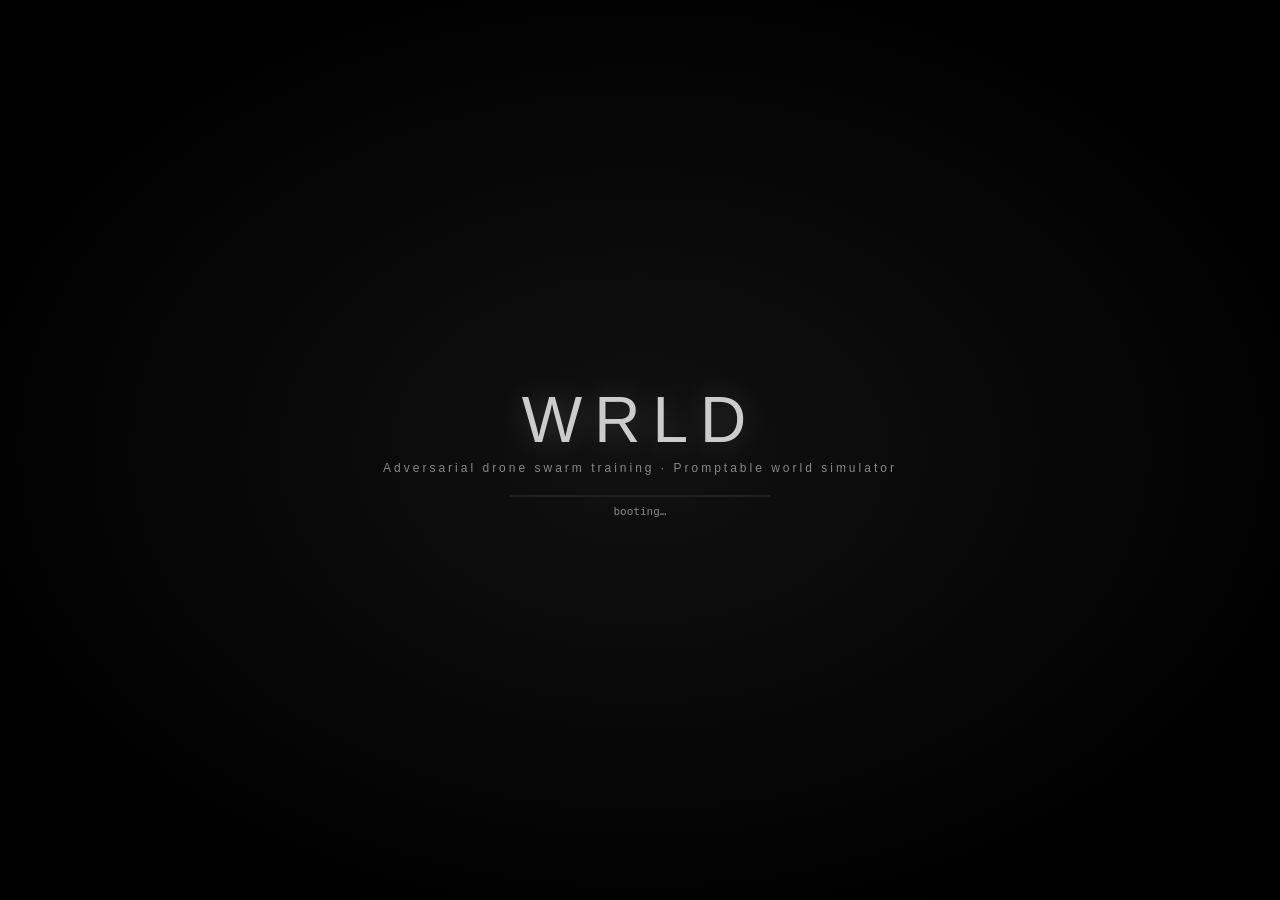
<file: index.html>
<!DOCTYPE html>
<html lang="en">
<head>
<meta charset="UTF-8" />
<meta name="viewport" content="width=device-width, initial-scale=1.0" />
<title>WRLD — Promptable World Generator</title>
<link rel="stylesheet" href="./src/style.css" />
</head>
<body>
<canvas id="view"></canvas>

<!-- Top-left: prompt bar -->
<div id="promptbar" class="panel">
  <div class="row">
    <input id="prompt" type="text" spellcheck="false"
      placeholder="e.g. 'low-altitude drone over an icy tundra at dawn, heavy snow, -25C'"
      value="dense pine forest after snowfall, calm, -5C, noon" />
    <button id="generate">Generate</button>
  </div>
  <div class="row subtle">
    <span id="prompt-echo"></span>
  </div>
  <div class="row chips" id="presets">
    <button class="chip" data-p="narrow canyon in iceland, river at the bottom, moss on rocks, golden hour">Canyon, golden hour</button>
    <button class="chip" data-p="sahara dune sea under a haboob sandstorm, 45C, wind 18 m/s">Sahara sandstorm</button>
    <button class="chip" data-p="arctic tundra blizzard, -35C, wind 20 m/s, heavy snow, night">Arctic blizzard, night</button>
    <button class="chip" data-p="dense pine forest after snowfall, calm, -5C, noon">Snowy forest, calm</button>
    <button class="chip" data-p="alpine mountain ridge at dusk, light snow, -12C, wind 8 m/s">Alpine dusk</button>
    <button class="chip" data-p="urban rooftops at night, cold rain, 4C, wind 10 m/s">Urban rooftops, night</button>
  </div>
</div>

<!-- Right: unified training HUD -->
<div id="hud" class="panel">
  <div class="hud-header">
    <span class="hud-title" style="margin:0">INTERCEPT TRAINING</span>
    <button id="hud-expand" class="expand-btn" title="Show details">+</button>
  </div>
  <div class="genbar"><div id="sw-genprog"></div></div>
  <div class="grid compact">
    <div><span class="label">GEN</span><span id="sw-gen">1</span></div>
    <div><span class="label">SKILL</span><span id="sw-xskill">0%</span></div>
    <div><span class="label">HOSTILES</span><span id="sw-ealive">25</span></div>
    <div><span class="label">INTERCEPTS</span><span id="sw-wp">0</span></div>
  </div>
  <div id="warnings"></div>
  <canvas id="reward-plot" width="240" height="60" style="margin-top:6px; width:100%; background:rgba(0,0,0,0.35); border-radius:4px;"></canvas>

  <!-- Expandable details -->
  <div id="hud-details" class="hud-details hidden">
    <div class="hud-title">SWARM</div>
    <div class="grid">
      <div><span class="label">FLEET</span><span id="sw-total">80</span></div>
      <div><span class="label">MEAN SK</span><span id="sw-mskill">0%</span></div>
      <div><span class="label">MEAN R</span><span id="sw-mreward">0.0</span></div>
      <div><span class="label">BEST R</span><span id="sw-breward">—</span></div>
      <div><span class="label">INT/GEN</span><span id="sw-wpgen">0</span></div>
      <div><span class="label">RESEEDS</span><span id="sw-reseeds">0</span></div>
      <div><span class="label">ENEMIES</span><span id="sw-enemies">25</span></div>
    </div>
    <div class="hud-title">ELECTRONICS</div>
    <div class="grid">
      <div><span class="label">AMB T</span><span id="tel-ambient">0 °C</span></div>
      <div><span class="label">BATT</span><span id="tel-batt">100%</span></div>
      <div><span class="label">MOTOR T</span><span id="tel-motor">25 °C</span></div>
      <div><span class="label">MIN BATT</span><span id="tel-minbatt">100%</span></div>
    </div>
    <div class="hud-title">WEATHER</div>
    <div class="grid">
      <div><span class="label">WIND</span><span id="tel-wind">0 m/s</span></div>
      <div><span class="label">GUST</span><span id="tel-gust">0 m/s</span></div>
      <div><span class="label">VIS</span><span id="tel-vis">10 km</span></div>
      <div><span class="label">PRCP</span><span id="tel-prcp">none</span></div>
    </div>
  </div>
</div>

<!-- Bottom-left: controls -->
<div id="controls" class="panel">
  <div class="row subtle">
    <span>Free cam: <kbd>WASD</kbd> move · <kbd>Space</kbd>/<kbd>C</kbd> up·down · <kbd>Shift</kbd> sprint · click to look</span>
  </div>
  <div class="row">
    <label><span>Ambient °C</span><input id="ambient" type="range" min="-45" max="50" step="1" value="-15"><span id="ambient-val">-15</span></label>
  </div>
  <div class="row">
    <label><span>Wind m/s</span><input id="wind" type="range" min="0" max="25" step="0.5" value="8"><span id="wind-val">8.0</span></label>
  </div>
  <div class="row">
    <label><span>Snow</span><input id="snow" type="range" min="0" max="1" step="0.01" value="0.7"><span id="snow-val">0.70</span></label>
  </div>
  <div class="row">
    <label><span>Sand</span><input id="sand" type="range" min="0" max="1" step="0.01" value="0"><span id="sand-val">0.00</span></label>
  </div>
  <div class="row">
    <label><span>Sun</span><input id="sun" type="range" min="0" max="1" step="0.01" value="0.15"><span id="sun-val">dawn</span></label>
  </div>
  <div class="row buttons">
    <button id="reset">Reset swarm</button>
    <button id="pause">Pause</button>
    <button id="evolveNow">Force evolve</button>
    <button id="camToggle">Cam: orbit</button>
  </div>
</div>


<!-- Loading splash -->
<div id="splash">
  <div class="splash-inner">
    <div class="splash-title">WRLD</div>
    <div class="splash-sub">Adversarial drone swarm training · Promptable world simulator</div>
    <div class="splash-bar"><div id="splash-fill"></div></div>
    <div class="splash-status" id="splash-status">booting…</div>
    <div id="splash-error" style="display:none; max-width:520px; margin:14px auto 0; color:#ff8c8c; font-family:ui-monospace,Menlo,monospace; font-size:11px; text-align:left; background:rgba(80,0,0,0.25); border:1px solid rgba(255,90,90,0.4); padding:10px 12px; border-radius:6px; white-space:pre-wrap;"></div>
    <div id="splash-hint" style="display:none; max-width:520px; margin:10px auto 0; color:#8596ab; font-family:ui-monospace,Menlo,monospace; font-size:11px; text-align:left; line-height:1.6;">
      <strong style="color:#dbe6f2;">If you opened this file by double-clicking,</strong> Chrome and Safari block ES&nbsp;modules over <code>file://</code>.
      Run a local server in this folder and visit <code>http://localhost:8000</code>:
      <pre style="background:rgba(0,0,0,0.3); padding:6px 8px; border-radius:4px; margin:6px 0;">python3 -m http.server 8000
# or:  npx --yes serve .</pre>
    </div>
  </div>
</div>

<!-- Catch any module load failure and show it on the splash, so we never get
     stuck on "booting…" silently. -->
<script>
(function () {
  function showErr(msg) {
    var box = document.getElementById('splash-error');
    var hint = document.getElementById('splash-hint');
    var status = document.getElementById('splash-status');
    if (box) { box.style.display = 'block'; box.textContent = String(msg); }
    if (hint) hint.style.display = 'block';
    if (status) status.textContent = 'failed to load';
  }
  window.addEventListener('error', function (e) {
    if (e && (e.message || e.error)) showErr((e.message || '') + '\n' + (e.filename || '') + ':' + (e.lineno || ''));
  });
  window.addEventListener('unhandledrejection', function (e) {
    showErr('Unhandled promise rejection: ' + (e.reason && (e.reason.stack || e.reason.message || e.reason) || e));
  });
  // If main.js never reports progress within 10 s, surface a help message.
  setTimeout(function () {
    var fill = document.getElementById('splash-fill');
    if (!fill || fill.style.width === '' || fill.style.width === '0%') {
      showErr('Module did not start within 10 s. Most common cause: opened via file://, or the CDN is blocked. See hint below.');
    }
  }, 10000);
  // file:// quick warning
  if (location.protocol === 'file:') {
    document.getElementById('splash-hint').style.display = 'block';
  }
})();
</script>

<!-- Three.js + simplex noise via importmap. Using esm.sh which serves
     proper ESM regardless of the package's internal layout. -->
<script type="importmap">
{
  "imports": {
    "three":          "https://esm.sh/three@0.160.0",
    "three/addons/":  "https://esm.sh/three@0.160.0/examples/jsm/",
    "simplex-noise":  "https://esm.sh/simplex-noise@4.0.3"
  }
}
</script>
<script type="module" src="./src/main.js"></script>
</body>
</html>
</file>
<file: src/style.css>
:root {
  --bg: #0a0a0a;
  --panel: rgba(18, 18, 18, 0.82);
  --panel-border: rgba(255, 255, 255, 0.10);
  --text: #e0e0e0;
  --muted: #888888;
  --accent: #cccccc;
  --accent-dim: #666666;
  --warn: #ffb562;
  --bad: #ff5c5c;
  --good: #7fffa5;
  --mono: ui-monospace, SFMono-Regular, Menlo, Consolas, monospace;
}

* { box-sizing: border-box; }
html, body {
  margin: 0; padding: 0; height: 100%; overflow: hidden;
  background: var(--bg); color: var(--text);
  font-family: -apple-system, BlinkMacSystemFont, "Segoe UI", Roboto, sans-serif;
  font-size: 13px;
}

#view {
  position: fixed; inset: 0; width: 100%; height: 100%;
  display: block; touch-action: none;
}

.panel {
  position: fixed;
  background: var(--panel);
  border: 1px solid var(--panel-border);
  border-radius: 10px;
  padding: 10px 12px;
  backdrop-filter: blur(10px);
  -webkit-backdrop-filter: blur(10px);
  box-shadow: 0 6px 30px rgba(0,0,0,0.4);
  pointer-events: auto;
  user-select: none;
}

#promptbar { top: 12px; left: 12px; right: 12px; max-width: 880px; margin: 0 auto; }
#hud       { bottom: 12px; right: 12px; width: 240px; font-family: var(--mono); }
#controls  { bottom: 12px; left: 12px; width: 320px; }

.hud-header { display: flex; align-items: center; justify-content: space-between; margin-bottom: 4px; }
.expand-btn {
  width: 22px; height: 22px; padding: 0;
  font-size: 14px; line-height: 20px; text-align: center;
  background: rgba(255,255,255,0.06); border: 1px solid rgba(255,255,255,0.12);
  color: var(--muted); border-radius: 4px; cursor: pointer;
  transition: background 120ms, color 120ms;
}
.expand-btn:hover { background: rgba(255,255,255,0.12); color: var(--text); }
.grid.compact { font-size: 11px; gap: 1px 10px; }
.hud-details { overflow: hidden; transition: max-height 300ms ease, opacity 200ms ease; }
.hud-details.hidden { max-height: 0; opacity: 0; pointer-events: none; }
.hud-details:not(.hidden) { max-height: 400px; opacity: 1; margin-top: 6px; }

.row { display: flex; align-items: center; gap: 8px; margin: 4px 0; }
.row.subtle { color: var(--muted); font-size: 11px; min-height: 14px; }
.row.chips { flex-wrap: wrap; gap: 6px; }
.row.buttons { flex-wrap: wrap; gap: 6px; }

input[type="text"] {
  flex: 1; min-width: 0;
  background: rgba(0,0,0,0.35);
  border: 1px solid var(--panel-border);
  color: var(--text);
  padding: 8px 10px; border-radius: 6px;
  font-family: var(--mono); font-size: 13px;
  outline: none;
}
input[type="text"]:focus { border-color: var(--accent); box-shadow: 0 0 0 2px rgba(255,255,255,0.08); }

button, .chip, select {
  background: rgba(30, 40, 55, 0.6);
  color: var(--text);
  border: 1px solid var(--panel-border);
  padding: 6px 10px; border-radius: 6px;
  cursor: pointer; font-size: 12px;
  transition: background 120ms, border-color 120ms;
}
button:hover, .chip:hover { background: rgba(80, 80, 80, 0.5); border-color: var(--accent-dim); }
button:active { transform: translateY(1px); }

#generate {
  background: linear-gradient(180deg, #444444, #222222);
  border-color: #555555; color: #ffffff; font-weight: 600;
}
#generate:hover { background: linear-gradient(180deg, #666666, #333333); }

.chip { font-size: 11px; padding: 4px 8px; color: var(--muted); }

label { display: flex; align-items: center; gap: 8px; width: 100%; font-size: 12px; color: var(--muted); }
label > span:first-child { width: 70px; }
label > input[type="range"] { flex: 1; accent-color: var(--accent); }
label > span:last-child { width: 42px; text-align: right; font-family: var(--mono); color: var(--text); }

.hud-title { color: var(--accent); font-size: 10px; letter-spacing: 1.4px; margin: 8px 0 4px; }
.hud-title:first-child { margin-top: 0; }
.grid { display: grid; grid-template-columns: 1fr 1fr; gap: 2px 12px; font-size: 12px; }
.grid > div { display: flex; justify-content: space-between; }
.label { color: var(--muted); }

#warnings { margin-top: 6px; font-size: 11px; min-height: 14px; }
.warn { color: var(--warn); }
.bad  { color: var(--bad); }
.good { color: var(--good); }


/* generation-progress bar inside SWARM STATS */
.genbar {
  height: 3px; width: 100%; background: rgba(255,255,255,0.08);
  border-radius: 2px; overflow: hidden; margin: 6px 0 2px;
}
#sw-genprog {
  height: 100%; width: 0%; background: var(--accent);
  transition: width 200ms;
}

kbd {
  font-family: var(--mono); font-size: 10px;
  background: rgba(255,255,255,0.08);
  border: 1px solid var(--panel-border);
  border-bottom-width: 2px;
  border-radius: 3px;
  padding: 0 4px;
  color: var(--text);
}

/* splash */
#splash {
  position: fixed; inset: 0; z-index: 999;
  display: flex; align-items: center; justify-content: center;
  background: radial-gradient(ellipse at center, #111111 0%, #000 80%);
  transition: opacity 400ms;
}
#splash.hidden { opacity: 0; pointer-events: none; }
.splash-inner { text-align: center; }
.splash-title {
  font-size: 64px; letter-spacing: 12px; font-weight: 200;
  color: var(--accent); text-shadow: 0 0 30px rgba(255,255,255,0.2);
}
.splash-sub { color: var(--muted); margin-top: 4px; letter-spacing: 3px; font-size: 12px; }
.splash-bar {
  margin: 20px auto 8px; width: 260px; height: 2px;
  background: rgba(255,255,255,0.08); overflow: hidden; border-radius: 2px;
}
#splash-fill { width: 0%; height: 100%; background: var(--accent); transition: width 240ms; }
.splash-status { color: var(--muted); font-family: var(--mono); font-size: 11px; }
</file>
